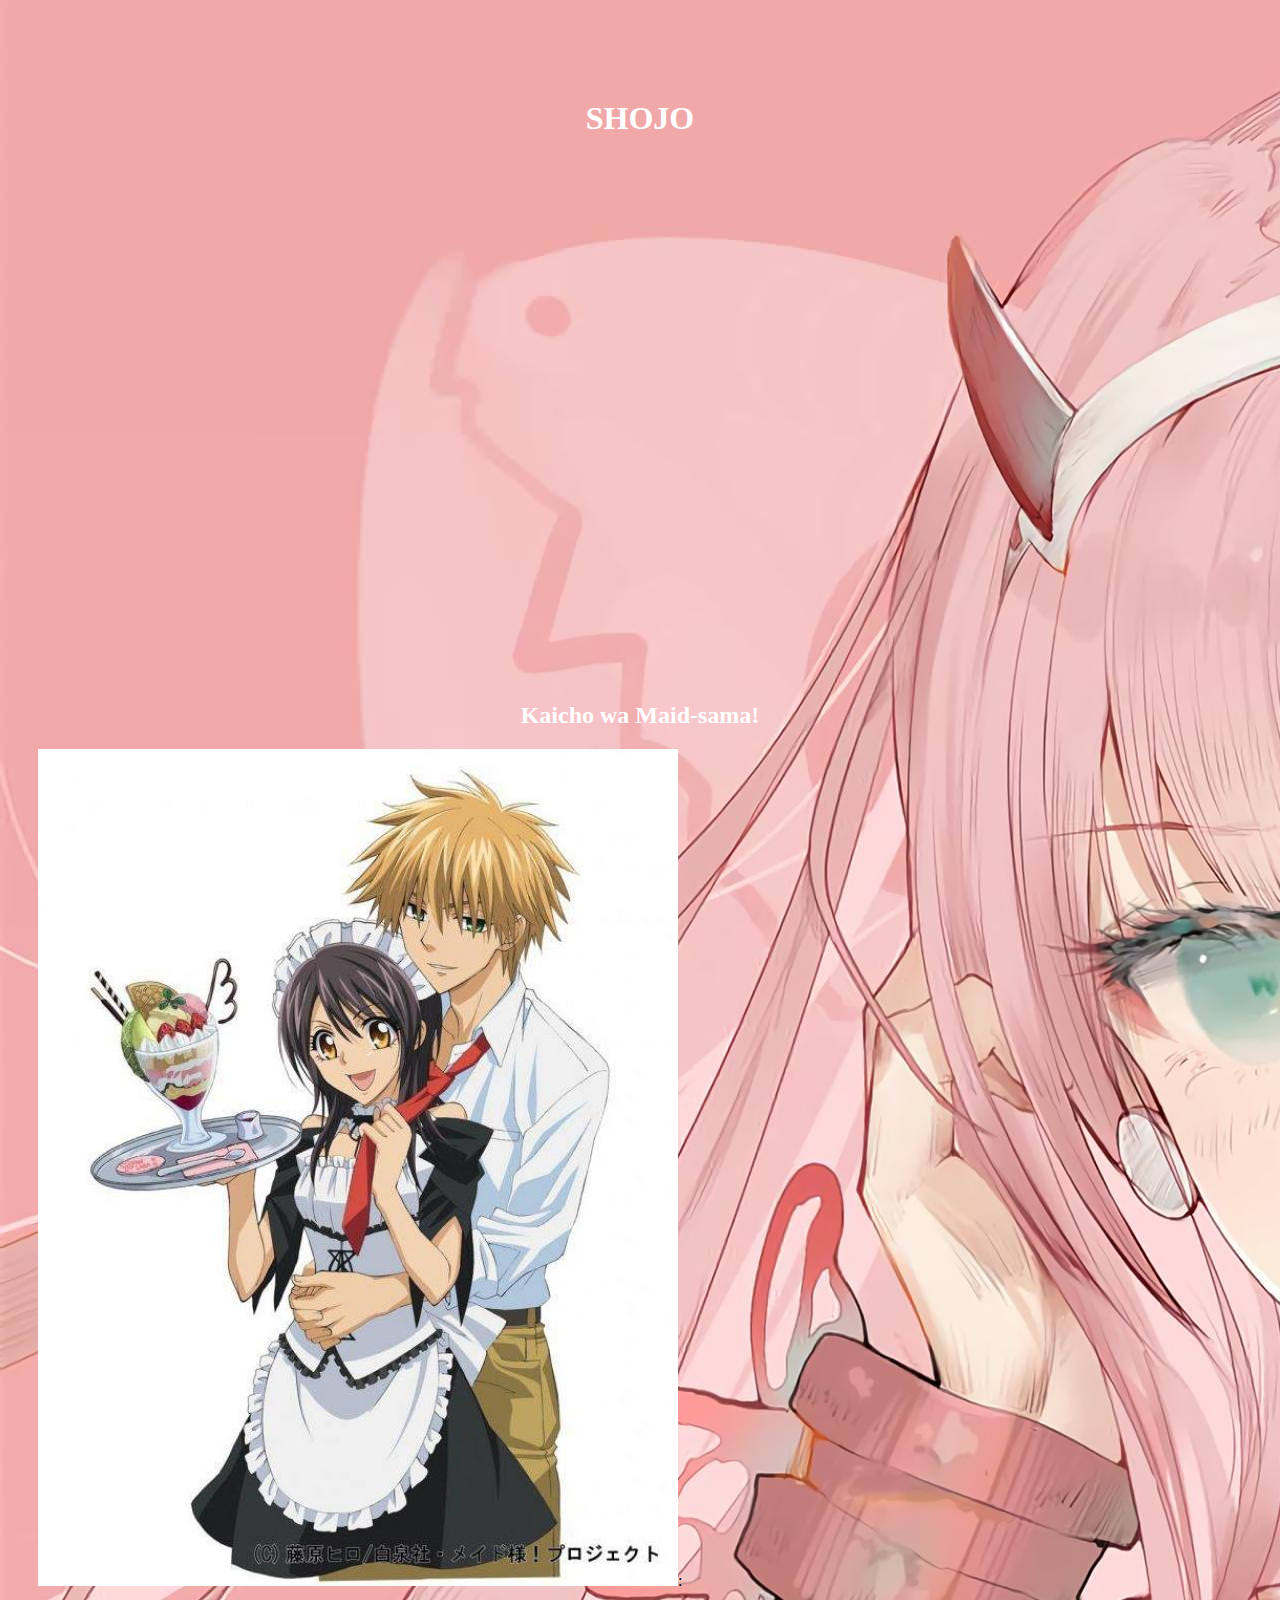
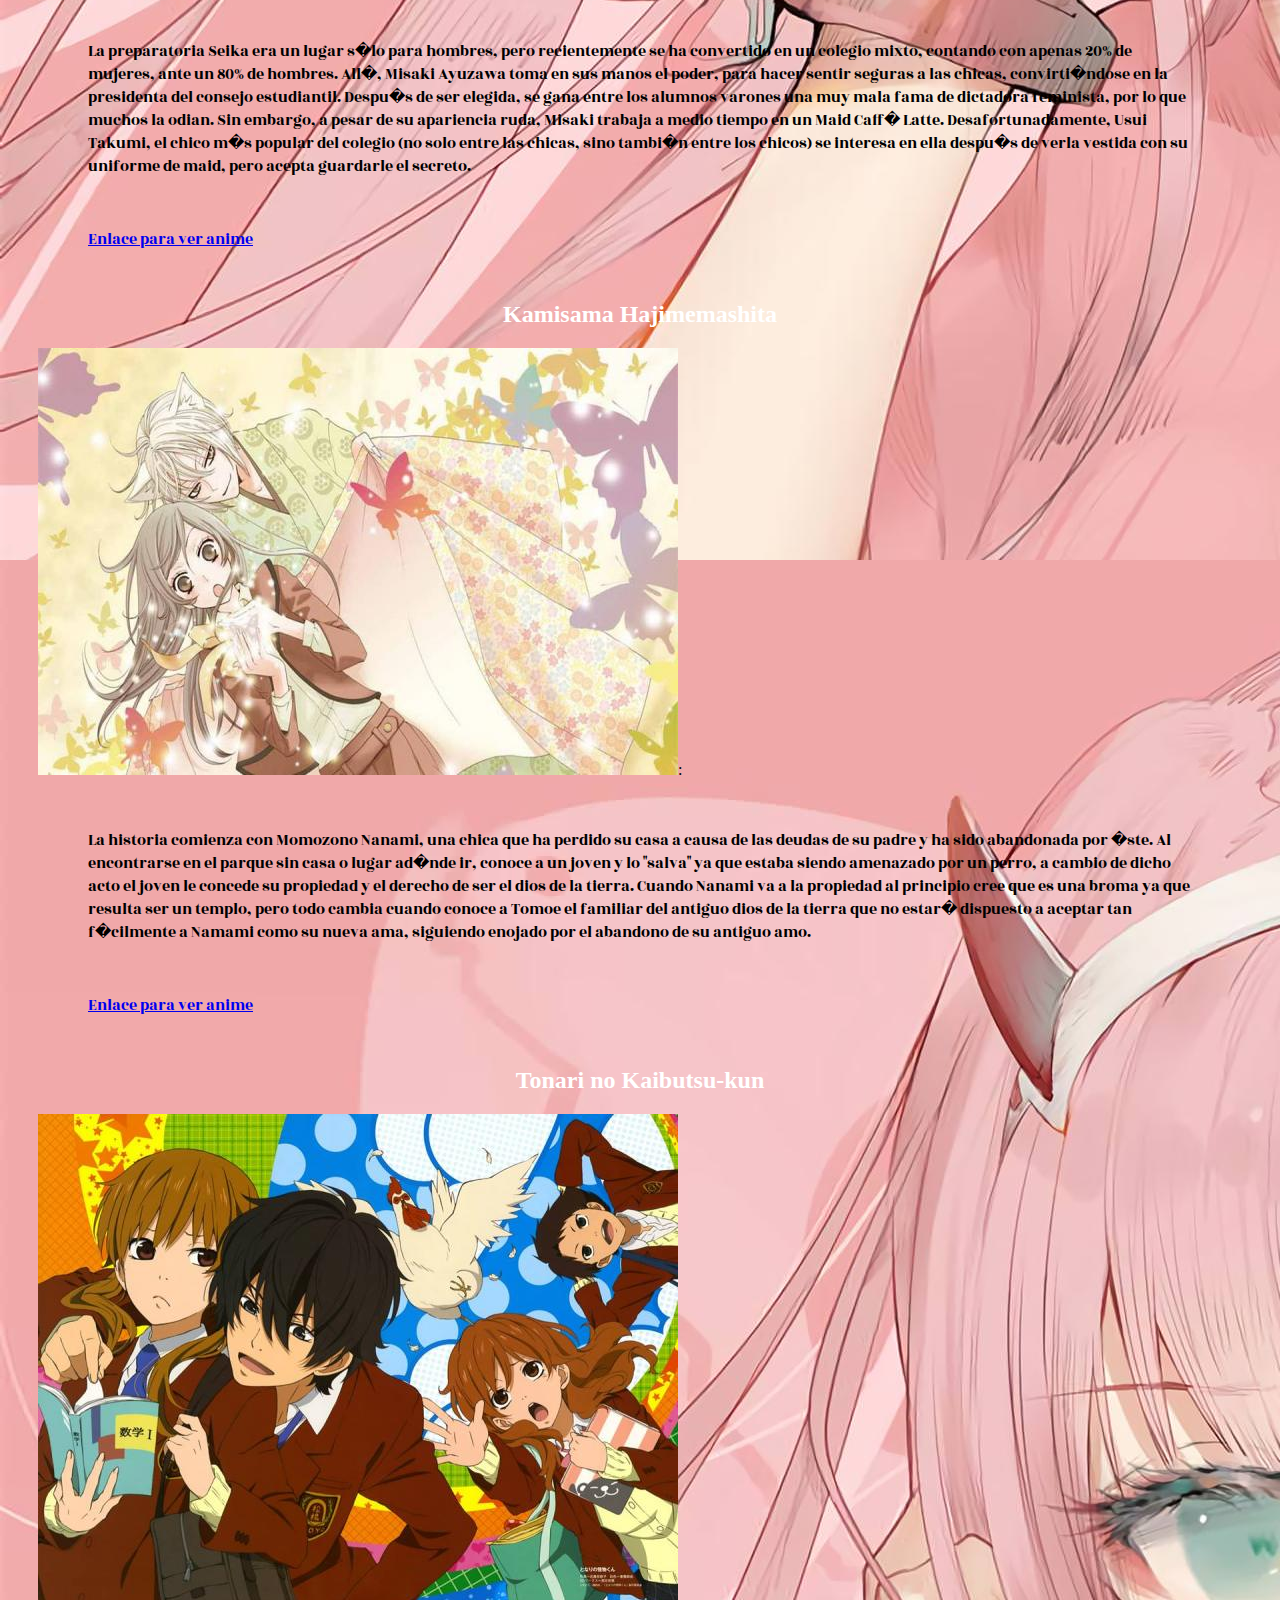
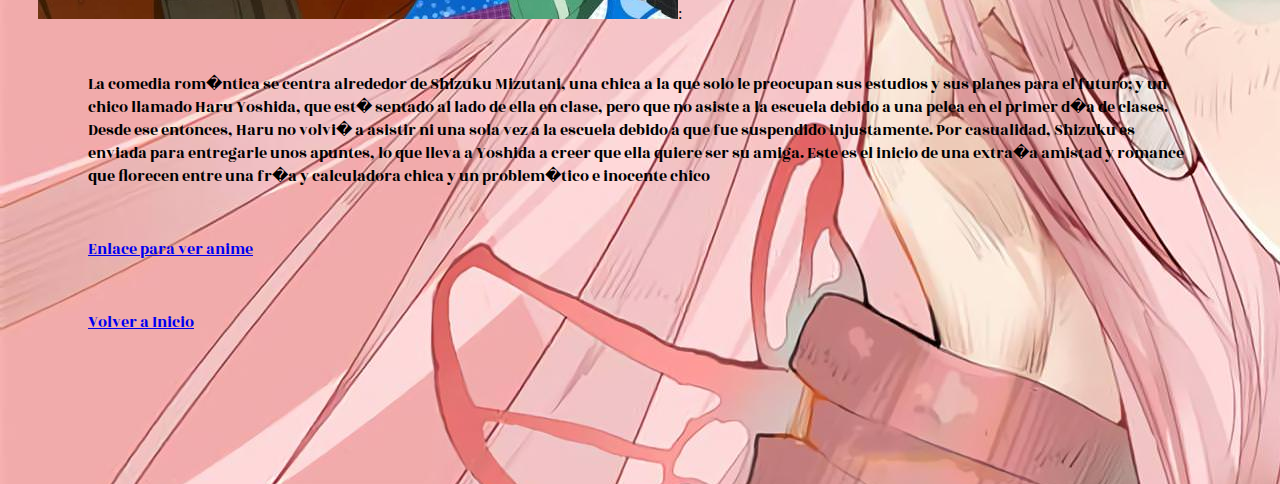
<file: shojo.html>
<html>
	<head>
		<title>Shojo</title>
		
		<link href="misestilos.css" rel="stylesheet" type="text/css">
		<link href="https://fonts.googleapis.com/css?family=Rozha+One" rel="stylesheet">
		
	</head>

	<body>
		<div>
		<body background="imagennews.jpg">
		<h1>SHOJO</h1>
		
		<div style="text-align:center;">
			<iframe width="560" height="315" src="https://www.youtube.com/embed/LTLvJH0HUBM" frameborder="0" allow="accelerometer; autoplay; encrypted-media; gyroscope; picture-in-picture" allowfullscreen></iframe>
		</div>
	
		<h2>Kaicho wa Maid-sama!</h2>
		<img src="shojo.jpg" />:
			<p style="color:black;">La preparatoria Seika era un lugar s�lo para hombres, pero recientemente se ha convertido en un colegio mixto, contando con apenas 20% de mujeres, ante un 80% de hombres. All�, Misaki Ayuzawa toma en sus manos el poder, para hacer sentir seguras a las chicas, convirti�ndose en la presidenta del consejo estudiantil.
				Despu�s de ser elegida, se gana entre los alumnos varones una muy mala fama de dictadora feminista, por lo que muchos la odian. Sin embargo, a pesar de su apariencia ruda, Misaki trabaja a medio tiempo en un Maid Caff� Latte. Desafortunadamente, Usui Takumi, el chico m�s popular del colegio (no solo entre las chicas, sino tambi�n entre los chicos) se interesa en ella despu�s de verla vestida con su uniforme de maid, pero acepta guardarle el secreto.
			
		<p><a href="http://jkanime.net/kaichou-wa-maid-sama/" >Enlace para ver anime</a></p>
		
		<h2>Kamisama Hajimemashita</h2>
		<img src="shojo1.jpg" />:
		<p style="color:black;">La historia comienza con Momozono Nanami, una chica que ha perdido su casa a causa de las deudas de su padre y ha sido abandonada por �ste. Al encontrarse en el parque sin casa o lugar ad�nde ir, conoce a un joven y lo "salva" ya que estaba siendo amenazado por un perro, a cambio de dicho acto el joven le concede su propiedad y el derecho de ser el dios de la tierra. Cuando Nanami va a la propiedad al principio cree que es una broma ya que resulta ser un templo, pero todo cambia cuando conoce a Tomoe el familiar del antiguo dios de la tierra que no estar� dispuesto a aceptar tan f�cilmente a Namami como su nueva ama, siguiendo enojado por el abandono de su antiguo amo.
		
		<p><a href="http://animeflv.net/anime/kamisama-hajimemashita.html" >Enlace para ver anime</a></p>
		
		<h2>Tonari no Kaibutsu-kun</h2>
		<img src="shojo2.jpg" />:
		<p style="color:black;">La comedia rom�ntica se centra alrededor de Shizuku Mizutani, una chica a la que solo le preocupan sus estudios y sus planes para el futuro; y un chico llamado Haru Yoshida, que est� sentado al lado de ella en clase, pero que no asiste a la escuela debido a una pelea en el primer d�a de clases. Desde ese entonces, Haru no volvi� a asistir ni una sola vez a la escuela debido a que fue suspendido injustamente. Por casualidad, Shizuku es enviada para entregarle unos apuntes, lo que lleva a Yoshida a creer que ella quiere ser su amiga. Este es el inicio de una extra�a amistad y romance que florecen entre una fr�a y calculadora chica y un problem�tico e inocente chico
		
		<p><a href="http://animeflv.net/anime/tonari-no-kaibutsu-kun.html" >Enlace para ver anime</a></p>
		<p><a href="./index.html" title="Ir la p�gina anterior">Volver a Inicio</a>	</br>
		</p>	
		</div>
		
	</body>


</html>
</file>
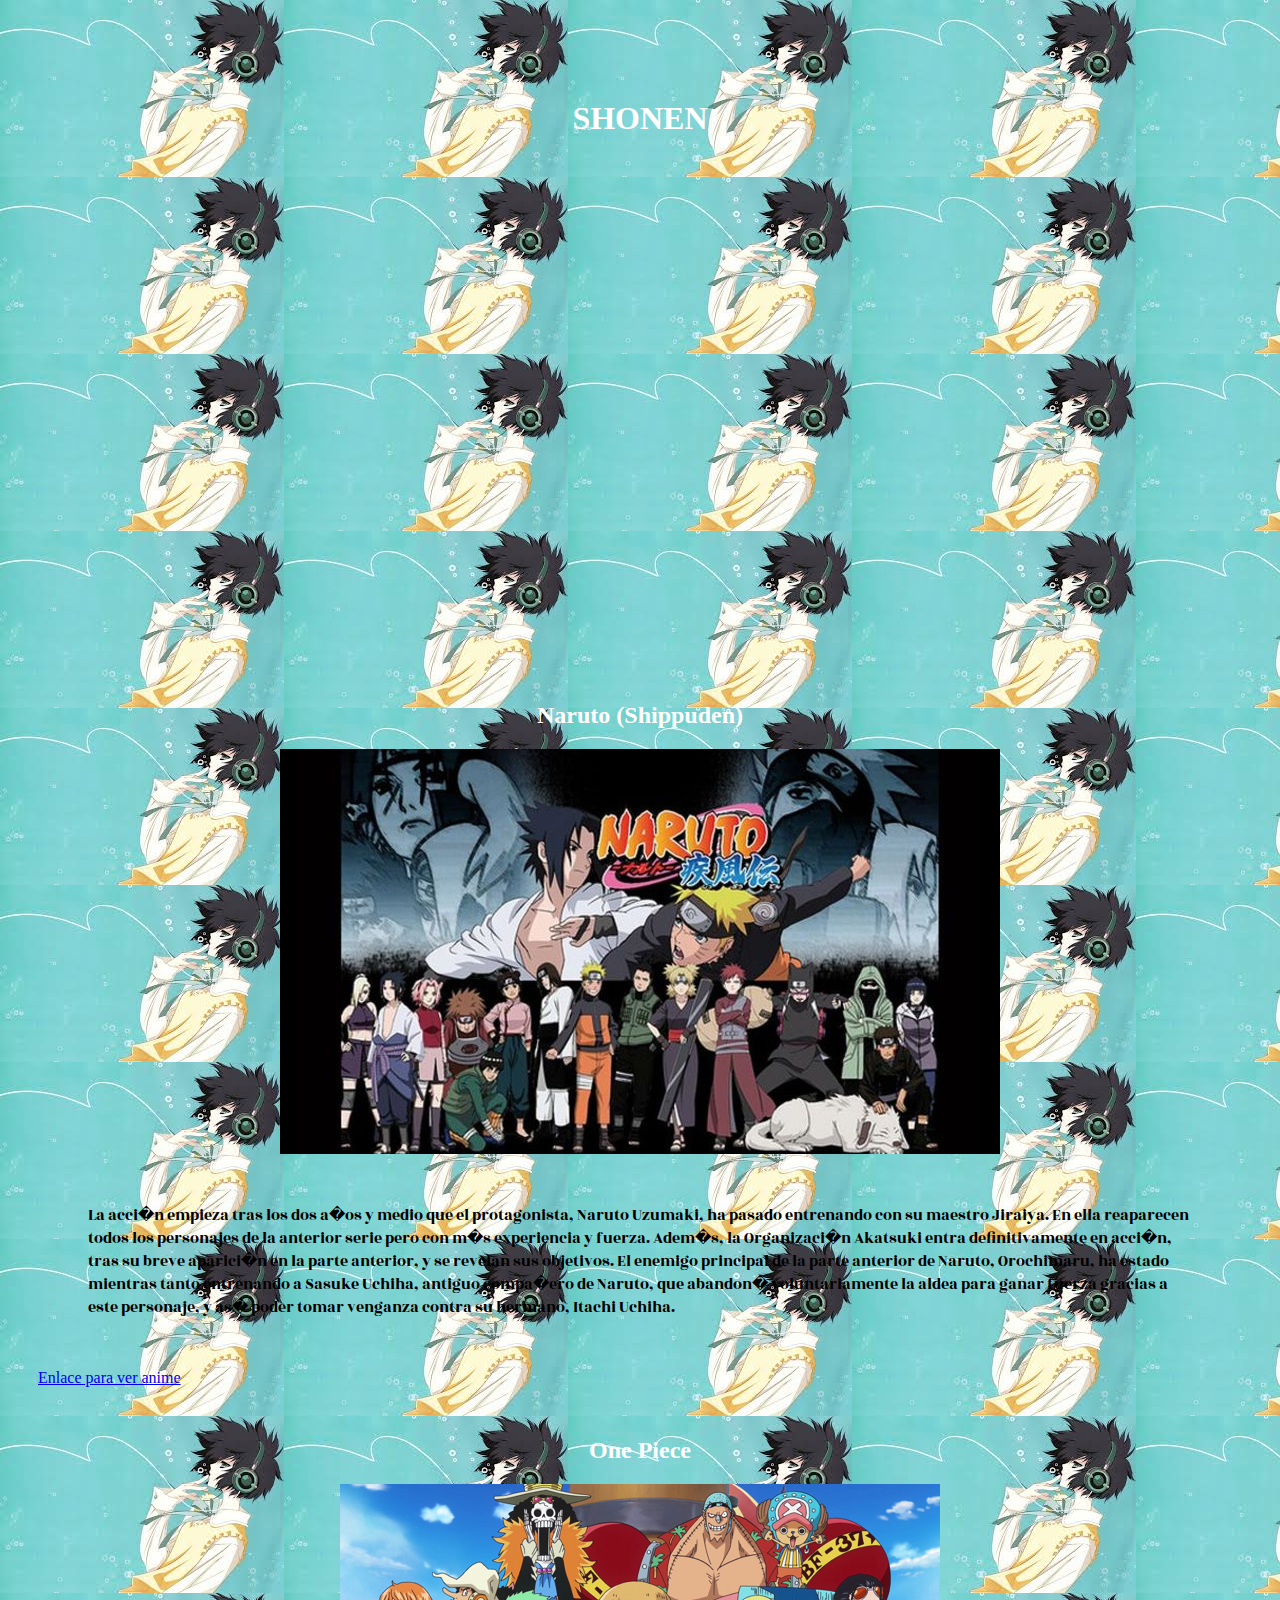
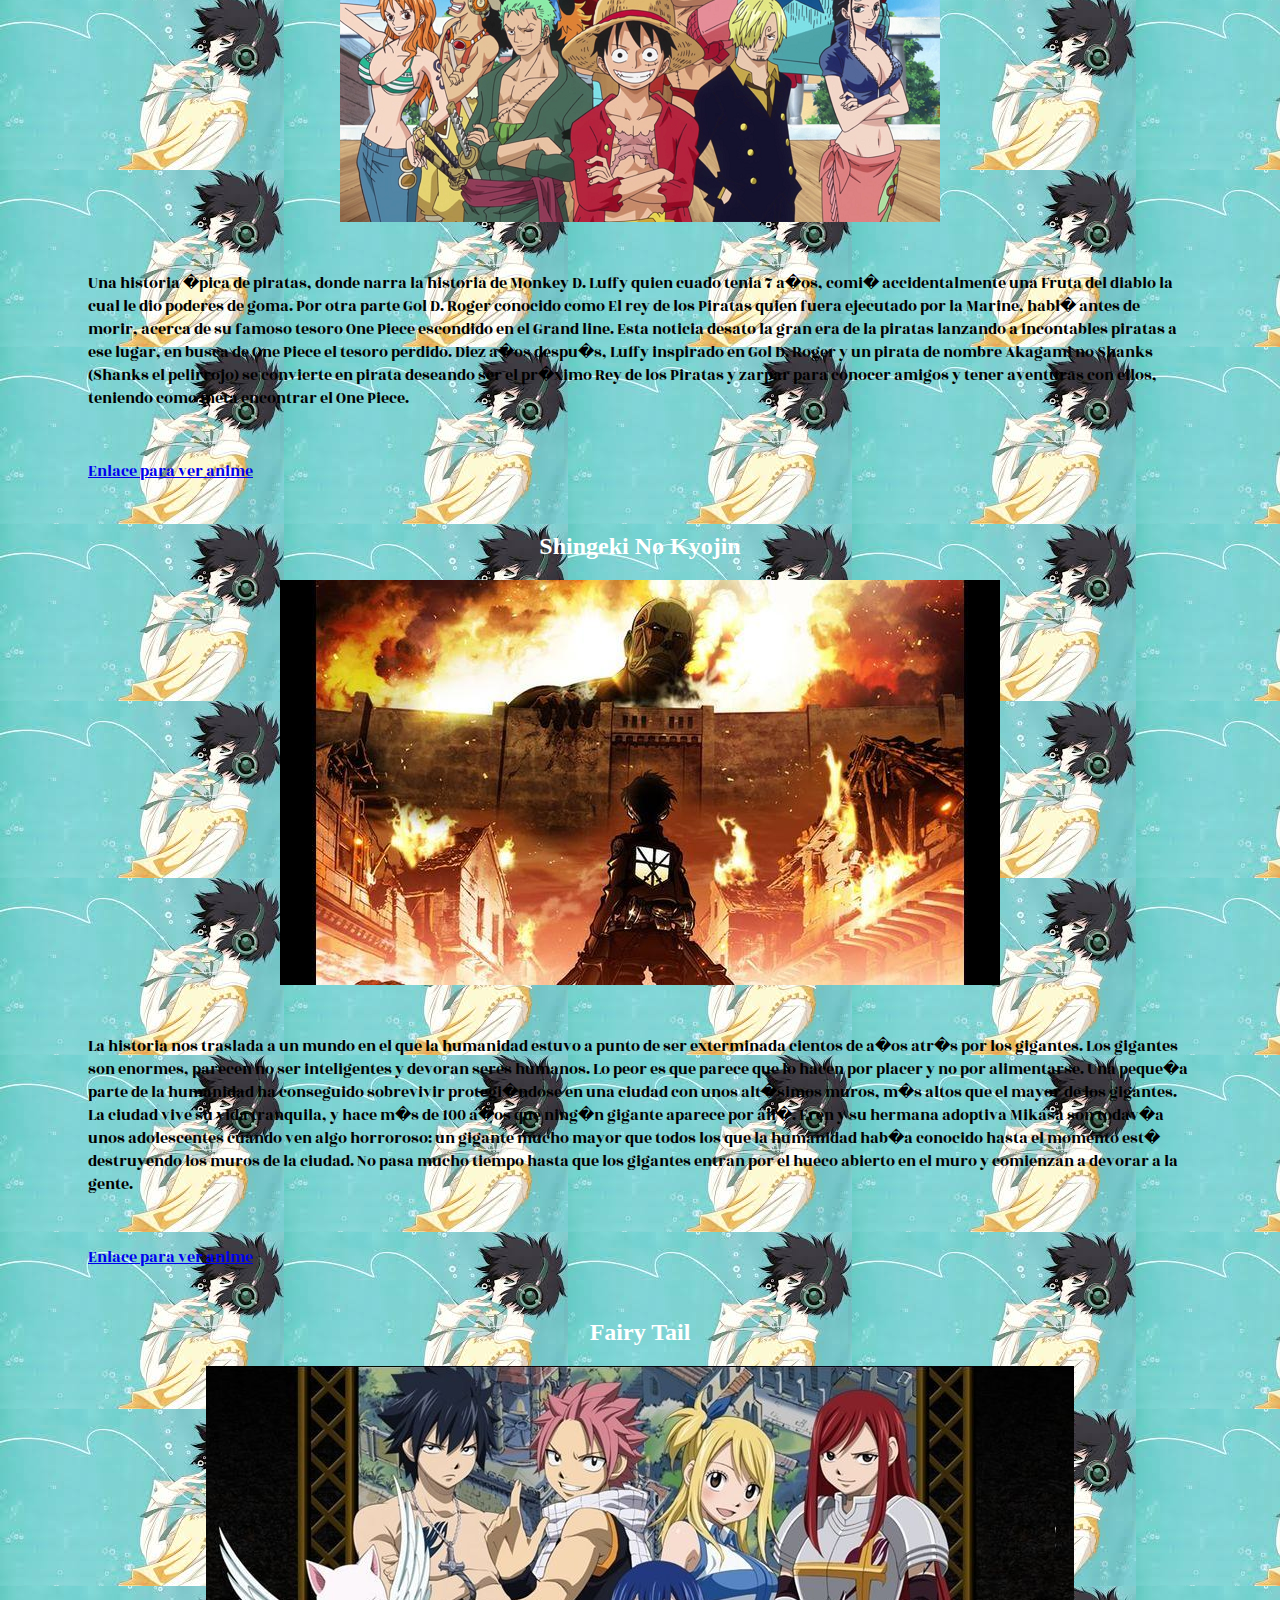
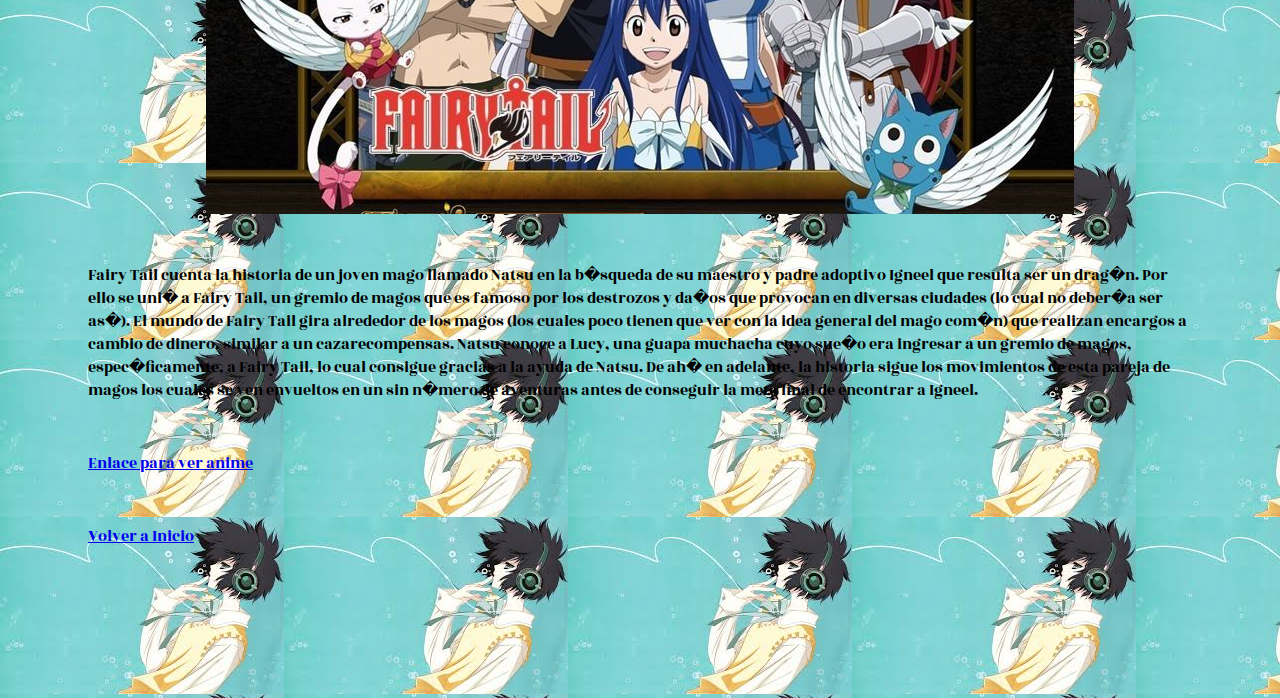
<file: shonen.html>
<html>
	<head>
		<title>Shonen</title>
		
		<link href="misestilos.css" rel="stylesheet" type="text/css">
		
		<link href="https://fonts.googleapis.com/css?family=Rozha+One" rel="stylesheet">
	</head>

	<body>
		<div>
		<body background="fondoshonen.jpg">
		<h1>SHONEN</h1>
		
		<div style="text-align:center;">
			<iframe width="560" height="315" src="https://www.youtube.com/embed/EIgEr0hcNHg" frameborder="0" allow="accelerometer; autoplay; encrypted-media; gyroscope; picture-in-picture" allowfullscreen></iframe>
		</div>
		<h2>Naruto (Shippuden)</h2>
		<img class="centrado" src="shonen1.jpg" alt="shonen">
			<p style="color:black;">La acci�n empieza tras los dos a�os y medio que el protagonista, Naruto Uzumaki, ha pasado entrenando con su maestro Jiraiya. En ella reaparecen todos los personajes de la anterior serie pero con m�s experiencia y fuerza. Adem�s, la Organizaci�n Akatsuki entra definitivamente en acci�n, tras su breve aparici�n en la parte anterior, y se revelan sus objetivos. El enemigo principal de la parte anterior de Naruto, Orochimaru, ha estado mientras tanto entrenando a Sasuke Uchiha, antiguo compa�ero de Naruto, que abandon� voluntariamente la aldea para ganar fuerza gracias a este personaje, y as� poder tomar venganza contra su hermano, Itachi Uchiha.
		</p>
		</p><a href="https://animeflv.net/" >Enlace para ver anime</a><p>
		
		<h2>One Piece</h2>
		<img class="centrado" src="shonen2.jpg" alt="shonen">
		<p style="color:black;">Una historia �pica de piratas, donde narra la historia de Monkey D. Luffy quien cuado tenia 7 a�os, comi� accidentalmente una Fruta del diablo la cual le dio poderes de goma. Por otra parte Gol D. Roger conocido como El rey de los Piratas quien fuera ejecutado por la Marine, habl� antes de morir, acerca de su famoso tesoro One Piece escondido en el Grand line. Esta noticia desato la gran era de la piratas lanzando a incontables piratas a ese lugar, en busca de One Piece el tesoro perdido. Diez a�os despu�s, Luffy inspirado en Gol D. Roger y un pirata de nombre Akagami no Shanks (Shanks el pelirrojo) se convierte en pirata deseando ser el pr�ximo Rey de los Piratas y zarpar para conocer amigos y tener aventuras con ellos, teniendo como meta encontrar el One Piece.
		</p>
		<p><a href="https://animeflv.net/anime/4908/one-piece-episodio-del-east-blue" >Enlace para ver anime</a></p>
		
		<h2>Shingeki No Kyojin</h2>
		<img class="centrado" src="shonen3.jpg" alt="shonen">
		<p style="color:black;">La historia nos traslada a un mundo en el que la humanidad estuvo a punto de ser exterminada cientos de a�os atr�s por los gigantes. Los gigantes son enormes, parecen no ser inteligentes y devoran seres humanos. Lo peor es que parece que lo hacen por placer y no por alimentarse. Una peque�a parte de la humanidad ha conseguido sobrevivir protegi�ndose en una ciudad con unos alt�simos muros, m�s altos que el mayor de los gigantes. La ciudad vive su vida tranquila, y hace m�s de 100 a�os que ning�n gigante aparece por all�. Eren y su hermana adoptiva Mikasa son todav�a unos adolescentes cuando ven algo horroroso: un gigante mucho mayor que todos los que la humanidad hab�a conocido hasta el momento est� destruyendo los muros de la ciudad. No pasa mucho tiempo hasta que los gigantes entran por el hueco abierto en el muro y comienzan a devorar a la gente.
		</p>
		<p><a href="https://animeflv.ru/anime/6226/shingeki-no-kyojin-2013-subbed" >Enlace para ver anime</a></p>
		
		<h2>Fairy Tail</h2>
		<img class="centrado" src="shonen4.jpg" alt="shonen">
		<p style="color:black;">Fairy Tail cuenta la historia de un joven mago llamado Natsu en la b�squeda de su maestro y padre adoptivo Igneel que resulta ser un drag�n. Por ello se uni� a Fairy Tail, un gremio de magos que es famoso por los destrozos y da�os que provocan en diversas ciudades (lo cual no deber�a ser as�). El mundo de Fairy Tail gira alrededor de los magos (los cuales poco tienen que ver con la idea general del mago com�n) que realizan encargos a cambio de dinero, similar a un cazarecompensas. Natsu conoce a Lucy, una guapa muchacha cuyo sue�o era ingresar a un gremio de magos, espec�ficamente, a Fairy Tail, lo cual consigue gracias a la ayuda de Natsu. De ah� en adelante, la historia sigue los movimientos de esta pareja de magos los cuales se ven envueltos en un sin n�mero de aventuras antes de conseguir la meta final de encontrar a Igneel.
		</p>
		<p><a href="https://animeflv.ru/anime/5724/fairy-tail" >Enlace para ver anime</a>	
		</p>
		<p><a href="./index.html" title="Ir la p�gina anterior">Volver a Inicio</a>	
		</p>
		</div>
	</body>


</html>
</file>
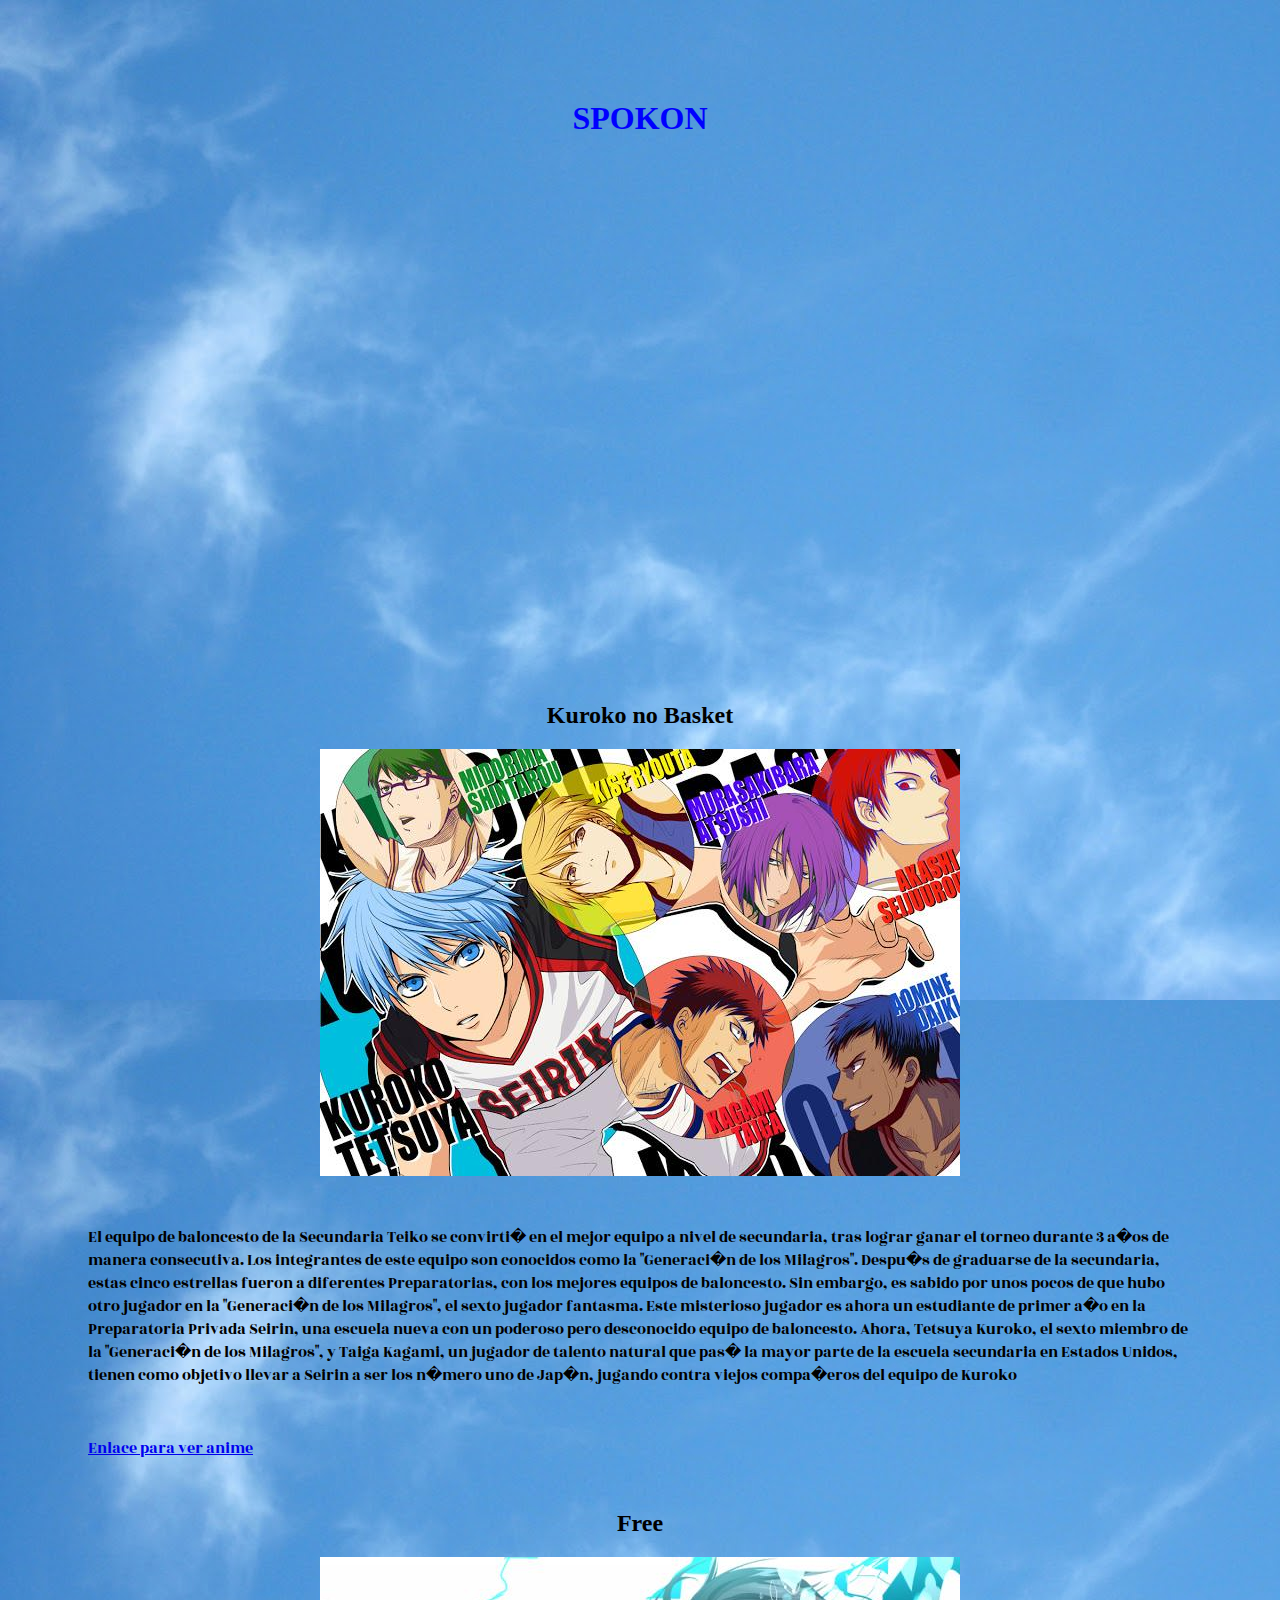
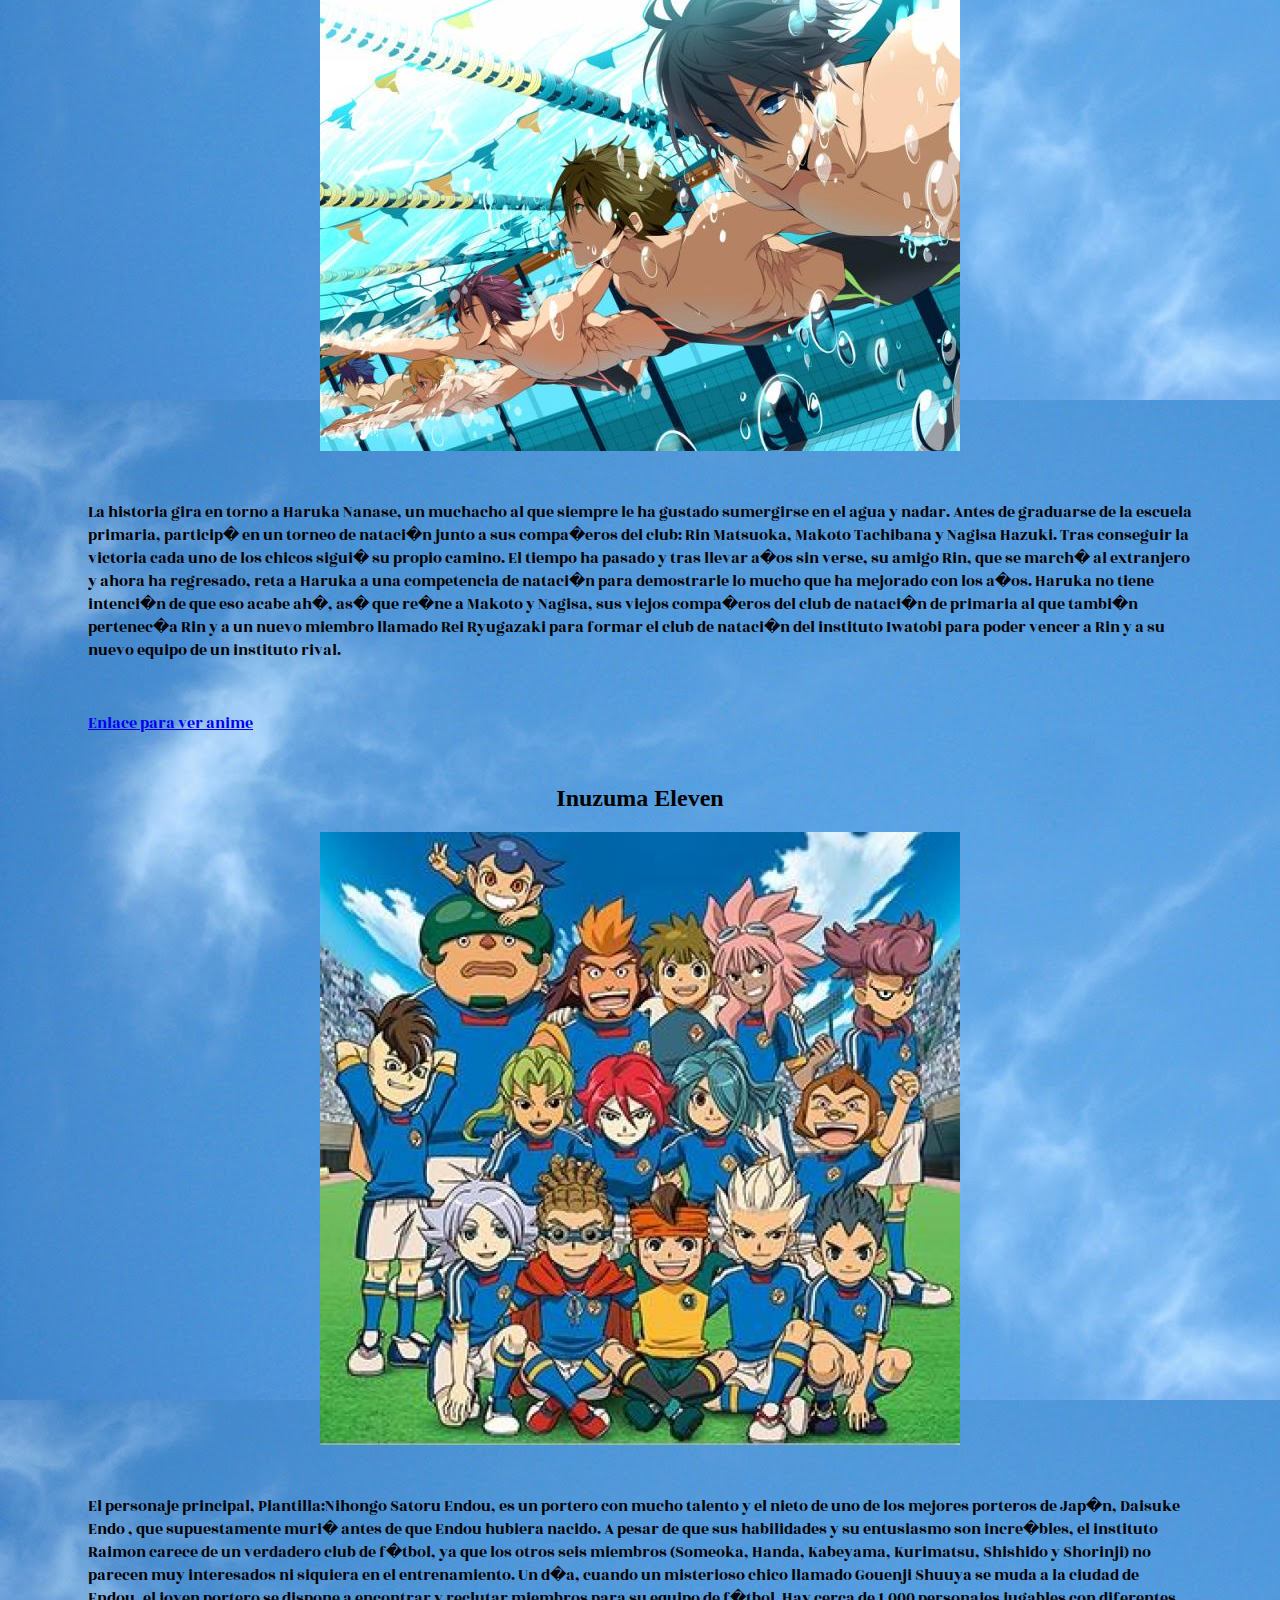
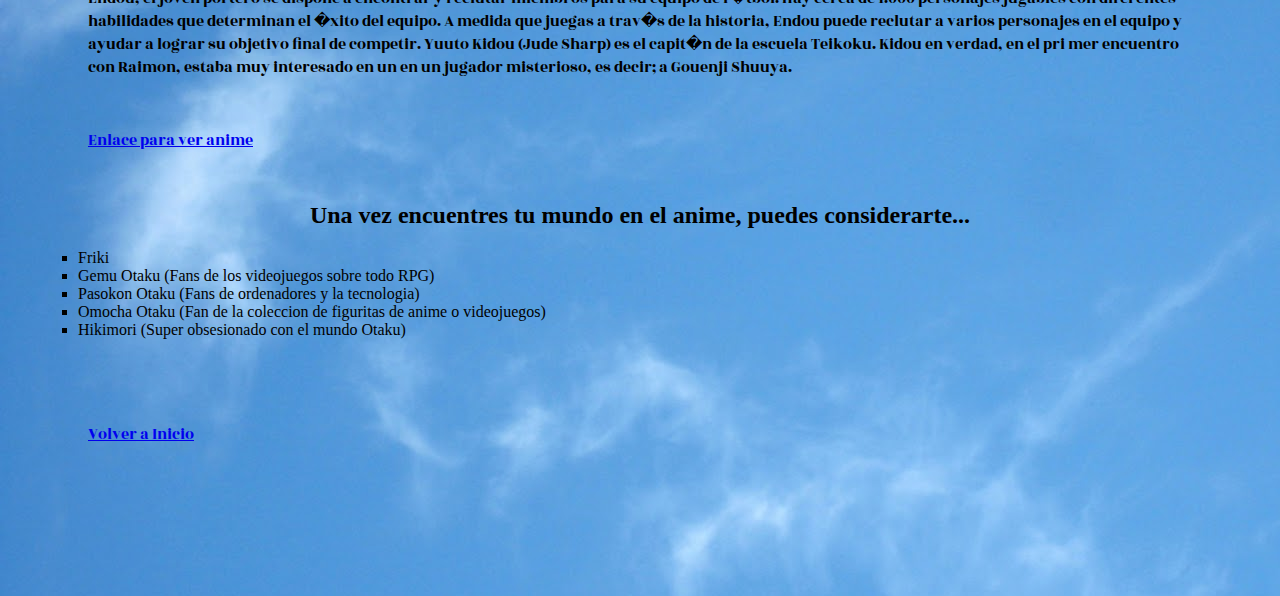
<file: spokon.html>
<html>
	<head>
		<title>Spokon</title>
		
		<link href="misestilos2.css" rel="stylesheet" type="text/css">
		<link href="https://fonts.googleapis.com/css?family=Rozha+One" rel="stylesheet">
		
	</head>

	<body>
		<div>
		<body background="fondospokon.jpg">
		<h1>SPOKON</h1>
		
		<div style="text-align:center;">
			<iframe width="560" height="315" src="https://www.youtube.com/embed/u2Iq_NRl9iA" frameborder="0" allow="autoplay; encrypted-media" allowfullscreen></iframe>
		</div>
		<h2>Kuroko no Basket</h2>
		<img class="centrado" src="spokon1.jpg" alt="spokon">
			<p style="color:black;">El equipo de baloncesto de la Secundaria Teiko se convirti� en el mejor equipo a nivel de secundaria, tras lograr ganar el torneo durante 3 a�os de manera consecutiva. Los integrantes de este equipo son conocidos como la "Generaci�n de los Milagros". Despu�s de graduarse de la secundaria, estas cinco estrellas fueron a diferentes Preparatorias, con los mejores equipos de baloncesto. Sin embargo, es sabido por unos pocos de que hubo otro jugador en la "Generaci�n de los Milagros", el sexto jugador fantasma. Este misterioso jugador es ahora un estudiante de primer a�o en la Preparatoria Privada Seirin, una escuela nueva con un poderoso pero desconocido equipo de baloncesto. Ahora, Tetsuya Kuroko, el sexto miembro de la "Generaci�n de los Milagros", y Taiga Kagami, un jugador de talento natural que pas� la mayor parte de la escuela secundaria en Estados Unidos, tienen como objetivo llevar a Seirin a ser los n�mero uno de Jap�n, jugando contra viejos compa�eros del equipo de Kuroko
			</p>
		<p><a href="https://animeflv.net/anime/765/kuroko-no-basuke" >Enlace para ver anime</a></p>
		
		<h2>Free</h2>
		<img class="centrado" src="spokon2.jpg" alt="spokon">
		<p style="color:black;">La historia gira en torno a Haruka Nanase, un muchacho al que siempre le ha gustado sumergirse en el agua y nadar. Antes de graduarse de la escuela primaria, particip� en un torneo de nataci�n junto a sus compa�eros del club: Rin Matsuoka, Makoto Tachibana y Nagisa Hazuki. Tras conseguir la victoria cada uno de los chicos sigui� su propio camino. El tiempo ha pasado y tras llevar a�os sin verse, su amigo Rin, que se march� al extranjero y ahora ha regresado, reta a Haruka a una competencia de nataci�n para demostrarle lo mucho que ha mejorado con los a�os. Haruka no tiene intenci�n de que eso acabe ah�, as� que re�ne a Makoto y Nagisa, sus viejos compa�eros del club de nataci�n de primaria al que tambi�n pertenec�a Rin y a un nuevo miembro llamado Rei Ryugazaki para formar el club de nataci�n del instituto Iwatobi para poder vencer a Rin y a su nuevo equipo de un instituto rival.
		</p>
		<p><a href="https://animeflv.net/anime/1014/free" >Enlace para ver anime</a></p>
		
		<h2>Inuzuma Eleven</h2>
		<img class="centrado" src="spokon3.jpg" alt="spokon">
		<p style="color:black;">El personaje principal, Plantilla:Nihongo Satoru Endou, es un portero con mucho talento y el nieto de uno de los mejores porteros de Jap�n, Daisuke Endo , que supuestamente muri� antes de que Endou hubiera nacido. A pesar de que sus habilidades y su entusiasmo son incre�bles, el instituto Raimon carece de un verdadero club de f�tbol, ya que los otros seis miembros (Someoka, Handa, Kabeyama, Kurimatsu, Shishido y Shorinji) no parecen muy interesados ni siquiera en el entrenamiento. Un d�a, cuando un misterioso chico llamado Gouenji Shuuya se muda a la ciudad de Endou, el joven portero se dispone a encontrar y reclutar miembros para su equipo de f�tbol. Hay cerca de 1.000 personajes jugables con diferentes habilidades que determinan el �xito del equipo. A medida que juegas a trav�s de la historia, Endou puede reclutar a varios personajes en el equipo y ayudar a lograr su objetivo final de competir. Yuuto Kidou (Jude Sharp) es el capit�n de la escuela Teikoku. Kidou en verdad, en el pri			mer encuentro con Raimon, estaba muy interesado en un en un jugador misterioso, es decir; a Gouenji Shuuya.
		
		<p><a href="https://animeflv.net/anime/254/inazuma-eleven" >Enlace para ver anime</a></p>
		<h2>Una vez encuentres tu mundo en el anime, puedes considerarte...</h2>
		<ul class="c">
			<li>Friki</li>
			<li>Gemu Otaku (Fans de los videojuegos sobre todo RPG)</li>
			<li>Pasokon Otaku (Fans de ordenadores y la tecnologia)</li>
			<li>Omocha Otaku (Fan de la coleccion de figuritas de anime o videojuegos)</li>
    			<li>Hikimori (Super obsesionado con el mundo Otaku)</li>

		</li>
		</ul>
		<br>
		<p><a href="./index.html" title="Ir la p�gina anterior">Volver a Inicio</a>	</br>
		</p>

		
			
		</div>
		
		
		
	</body>


</html>
</file>
<file: misestilos.css>
<html>
	<head>
		.header {
			padding: 30px;
			text-align: center;
			background: white;
			}
		.header h1 {
			font-size: 50px;
		}
		p {
			
			border-left-width: 15px;
    			margin: 50px 50px 50px 50px;

		}
			
		p {
			font-family: 'Rozha One', serif;
		}

		div {
			border: 1px transparent;
			margin-top: 100px;
			margin-bottom: 150px;
			margin-right: 30px;
			margin-left: 30px;
			background-color:clear;
		}
		
		}		

		body {
			color: white;
			}

		h1 {
			color: white;
    			text-align: center;
			font-family: 'Bangers', cursive;
		}
		
		h2 {
			color: white;
    			text-align: center;
			font-family: 'Bangers', cursive;
		}

		
		table {
		
			border-collapse: collapse;
			border: 1px solid black;
			}
		

		ul {
			list-style-type: none;
			margin: 0;
			padding: 0;
			overflow: hidden;
			background-color: #333;	
			}

		li {
			float: left;
			}

		li a {
			display: inline-block;
			color: white;
			text-align: center;
			padding: 14px 16px;
			text-decoration: none;
		}
			li a:hover {
			background-color: #255;
		}
		
		.centrado{
			margin:10px auto;
			display:block;
    		}
		
		div.centraTabla{
			text-align: center;
		}

		div.centraTabla table {
			margin: 0 auto;
			text-align: left;
		}
		 ol {
   			margin-left: 50;
  			padding-left: 0;
			list-style-type: katakana;
	</style>
	</head>

	<body>
		
	</body>

	


</html>
</file>
<file: misestilos2.css>
<html>
	<head>
		.header {
			padding: 30px;
			text-align: center;
			background: white;
			}
		.header h1 {
			font-size: 50px;
		}
		p {
			
			border-left-width: 15px;
    			margin: 50px 50px 50px 50px;

		}
			
		p {
			font-family: 'Rozha One', serif;
		}

		div {
			border: 1px transparent;
			margin-top: 100px;
			margin-bottom: 150px;
			margin-right: 30px;
			margin-left: 30px;
			background-color:clear;
		}
		
		}		

		body {
			color: white;
			}

		h1 {
			color: blue;
    			text-align: center;
			font-family: 'Bangers', cursive;
		}
		
		h2 {
			color: black;
    			text-align: center;
			font-family: 'Bangers', cursive;
		}

		.centrado{
			margin:10px auto;
			display:block;
    		}
		
		ul.c {list-style-type: square;}
	</style>
	</head>

	<body>
		
	</body>

	


</html>
</file>
